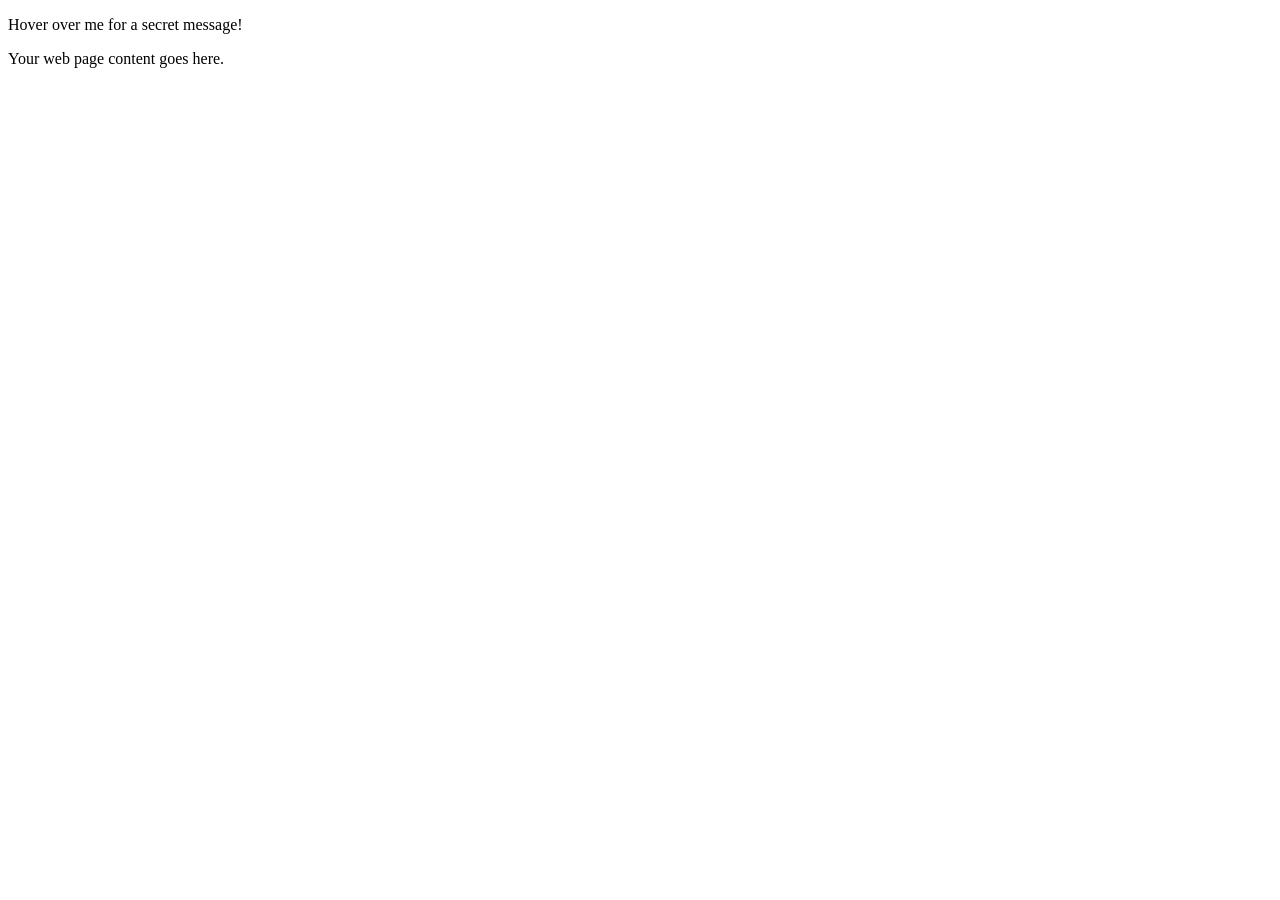
<file: Unit-4/lesson-1/Code challenges Attributes to Elements.html>
<!DOCTYPE html>
<html lang="en-US">
    <head>
        <p title="Hi there, web designer!">Hover over me for a secret message!</p>
    </head>
    <body>
        <p>Your web page content goes here.</p>
    </body>
</html>
</file>
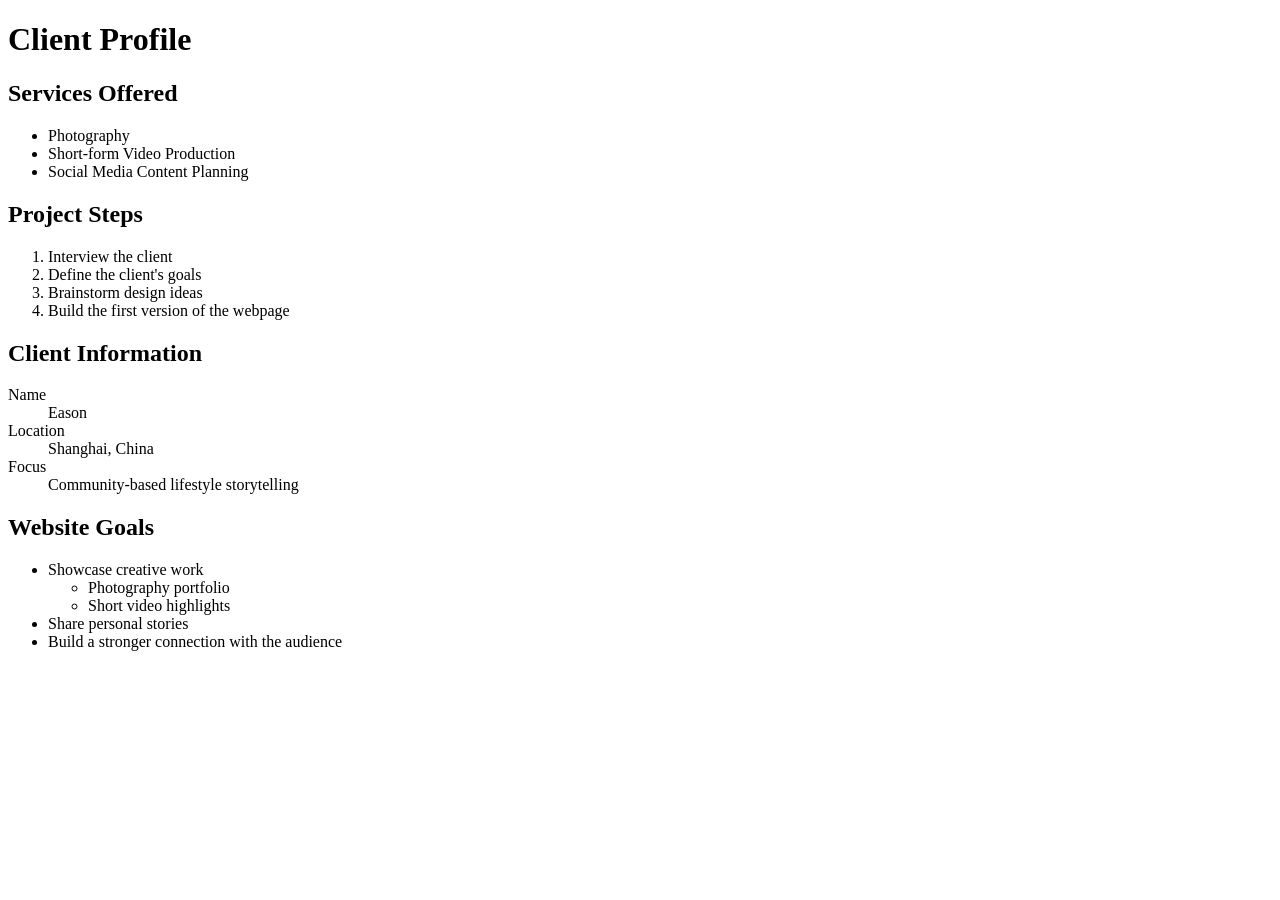
<file: Unit-4/lesson-2/Code Challenge Lists.html>
<!DOCTYPE html>
<html lang="en">
<head>
  <meta charset="UTF-8">
  <title>Client Web Page</title>
</head>
<body>

  <h1>Client Profile</h1>

  <!-- Unordered List -->
  <h2>Services Offered</h2>
  <ul>
    <li>Photography</li>
    <li>Short-form Video Production</li>
    <li>Social Media Content Planning</li>
  </ul>

  <!-- Ordered List -->
  <h2>Project Steps</h2>
  <ol>
    <li>Interview the client</li>
    <li>Define the client's goals</li>
    <li>Brainstorm design ideas</li>
    <li>Build the first version of the webpage</li>
  </ol>

  <!-- Description List -->
  <h2>Client Information</h2>
  <dl>
    <dt>Name</dt>
    <dd>Eason</dd>

    <dt>Location</dt>
    <dd>Shanghai, China</dd>

    <dt>Focus</dt>
    <dd>Community-based lifestyle storytelling</dd>
  </dl>

  <!-- Nested List -->
  <h2>Website Goals</h2>
  <ul>
    <li>Showcase creative work
      <ul>
        <li>Photography portfolio</li>
        <li>Short video highlights</li>
      </ul>
    </li>
    <li>Share personal stories</li>
    <li>Build a stronger connection with the audience</li>
  </ul>

</body>
</html>
</file>
